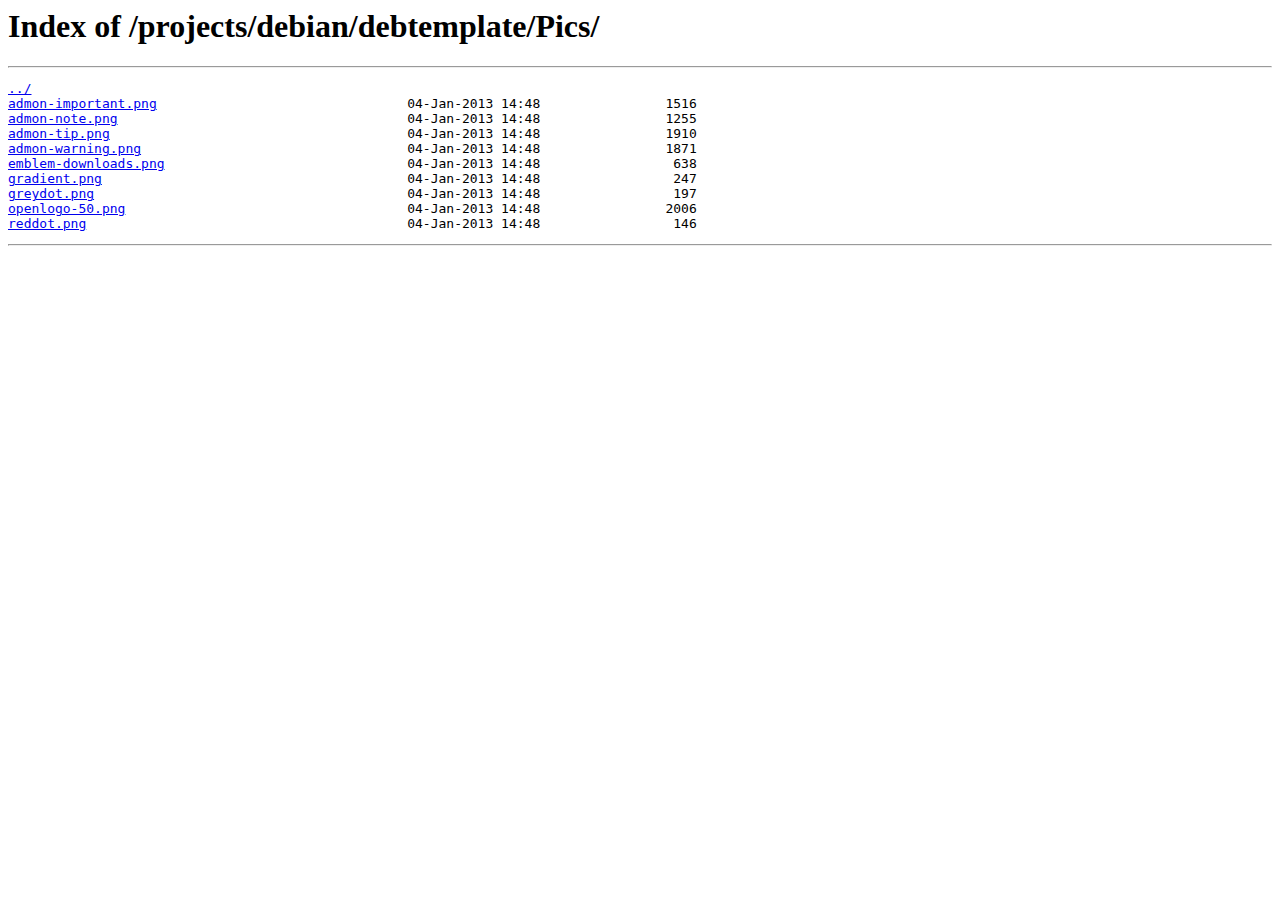
<file: godebian/web/static/pics/index.html>
<html>
<head><title>Index of /projects/debian/debtemplate/Pics/</title></head>
<body bgcolor="white">
<h1>Index of /projects/debian/debtemplate/Pics/</h1><hr><pre><a href="../">../</a>
<a href="admon-important.png">admon-important.png</a>                                04-Jan-2013 14:48                1516
<a href="admon-note.png">admon-note.png</a>                                     04-Jan-2013 14:48                1255
<a href="admon-tip.png">admon-tip.png</a>                                      04-Jan-2013 14:48                1910
<a href="admon-warning.png">admon-warning.png</a>                                  04-Jan-2013 14:48                1871
<a href="emblem-downloads.png">emblem-downloads.png</a>                               04-Jan-2013 14:48                 638
<a href="gradient.png">gradient.png</a>                                       04-Jan-2013 14:48                 247
<a href="greydot.png">greydot.png</a>                                        04-Jan-2013 14:48                 197
<a href="openlogo-50.png">openlogo-50.png</a>                                    04-Jan-2013 14:48                2006
<a href="reddot.png">reddot.png</a>                                         04-Jan-2013 14:48                 146
</pre><hr></body>
</html>
</file>
